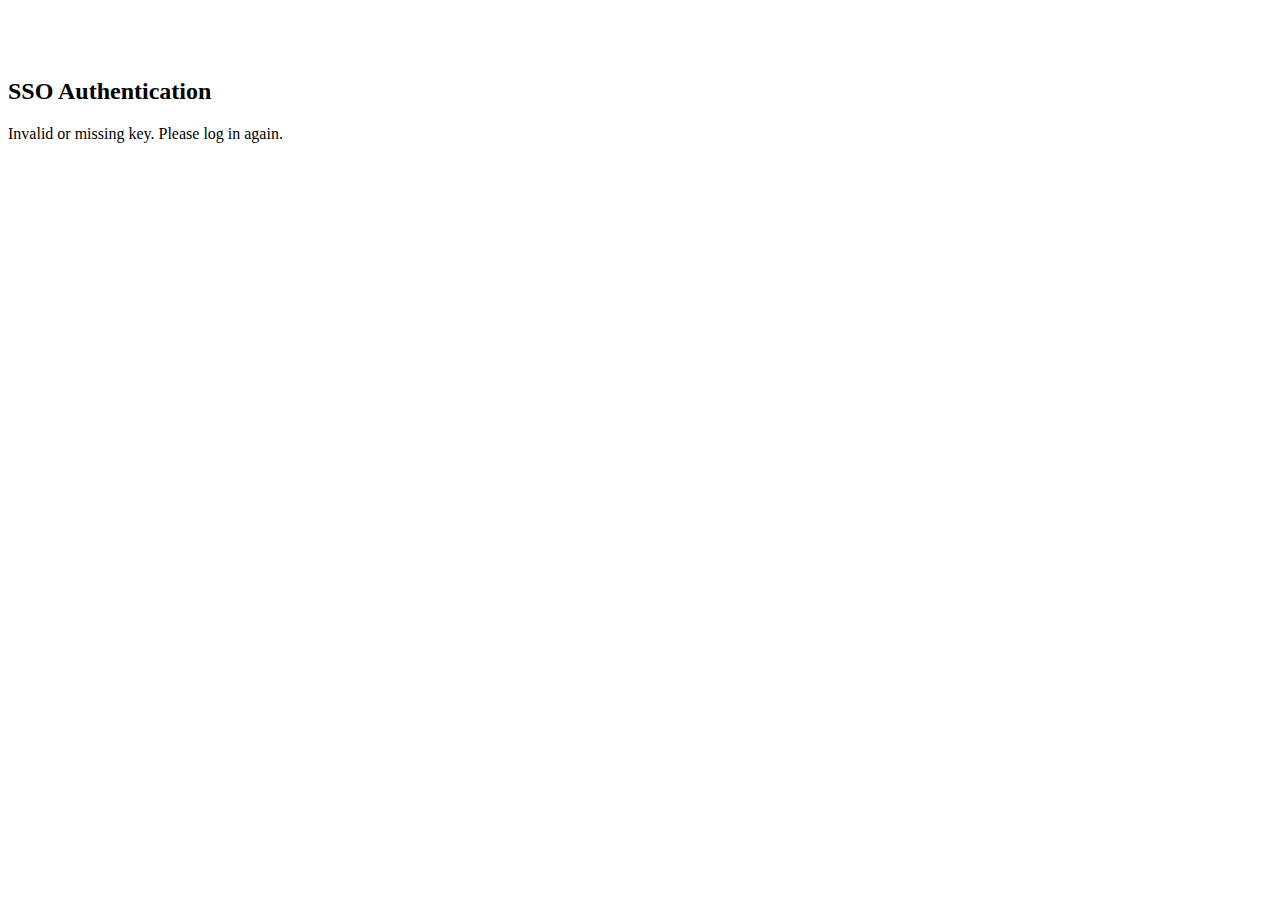
<file: after-sso.html>
<!DOCTYPE html>
<html lang="en">
<head>
    <meta charset="UTF-8">
    <meta name="viewport" content="width=device-width, initial-scale=1.0">
    <title>After SSO Validation</title>
    <link rel="stylesheet" href="https://www.w3.org/StyleSheets/Core/Swiss.css"> <!-- Basic Styling (Change if needed) -->
    <script src="https://code.jquery.com/jquery-3.6.0.min.js"></script> <!-- jQuery (for easier DOM manipulation) -->
</head>
<body>
    <div class="w3-container" style="padding-top: 50px;">
        <h2>SSO Authentication</h2>
        <p id="status-message">Validating user...</p>

        <script>
            // Hardcoded list of valid keys for users (first column)
            const validKeys = [
                'sample.user-ABC123XYZ789MNO456PQR012'  // Your specific key for validation
            ];

            // Get the URL parameters
            const urlParams = new URLSearchParams(window.location.search);
            const username = urlParams.get('username');
            const key = urlParams.get('key');
            const redirect = urlParams.get('redirect') || 'https://intranet.justice.sths-interact.tech/portal'; // Default redirect URL

            // Function to validate the key
            function validateKey(username, key, redirect) {
                // Check if the provided key is valid
                if (validKeys.includes(key)) {
                    // Valid key found, redirect to the destination URL
                    window.location.href = `${redirect}/after-sso.html`;  // Append /after-sso.html for the final redirection
                } else {
                    // Invalid or missing key, show error message and optionally redirect
                    document.getElementById("status-message").innerHTML = "Invalid or missing key. Please log in again.";
                    
                    // Optionally, redirect the user after a delay
                    setTimeout(() => window.location.href = '/login/index.html', 3000); // Redirect after 3 seconds (optional)
                }
            }

            // Call the validation function
            document.addEventListener("DOMContentLoaded", function() {
                validateKey(username, key, redirect);
            });
        </script>
    </div>
</body>
</html>
</file>
